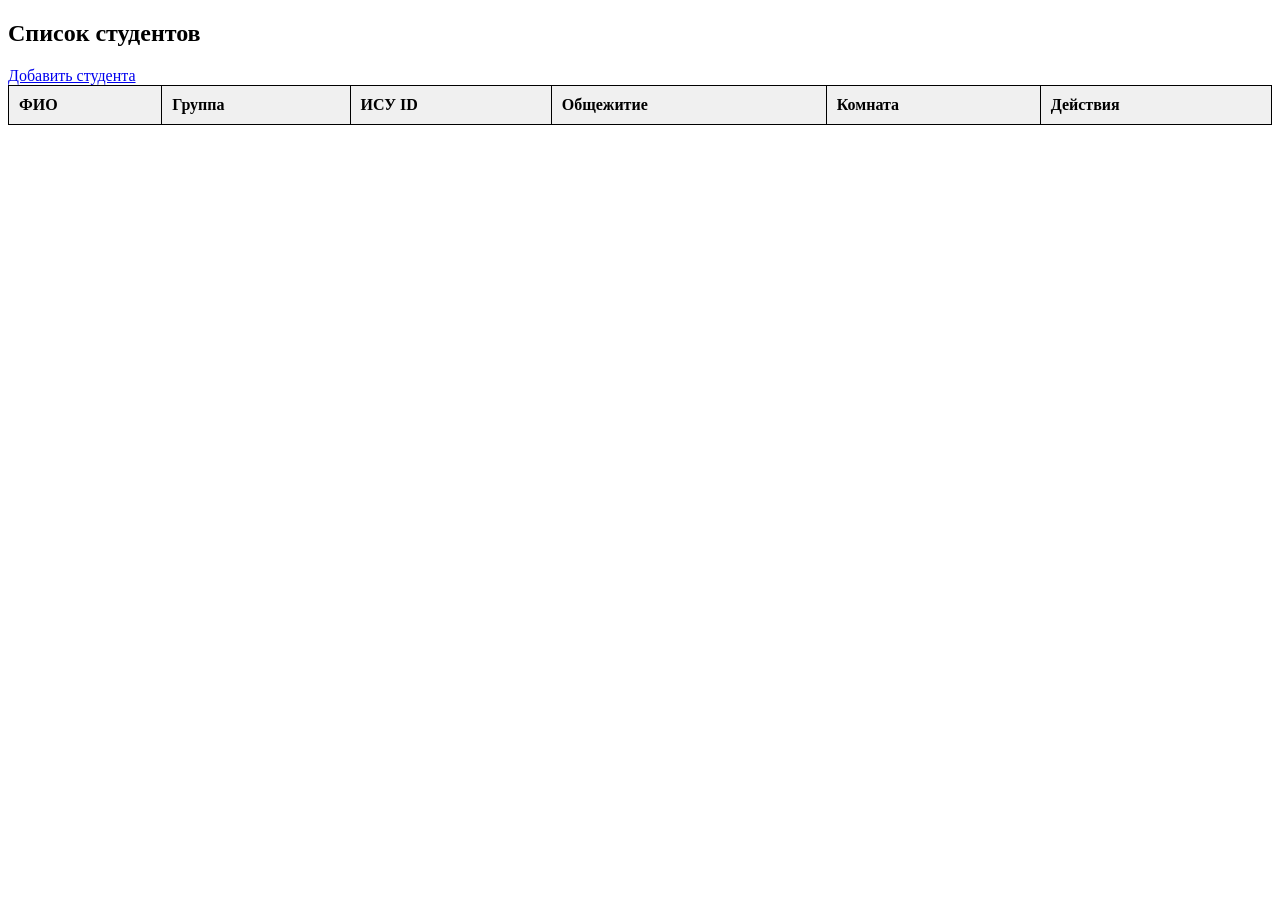
<file: index.html>
<!DOCTYPE html>
<html lang="ru">
<head>
    <meta charset="UTF-8">
    <meta name="viewport" content="width=device-width, initial-scale=1.0">
    <title>Первая лаба</title>
    <link rel="stylesheet" href="css/style.css">
    <link rel="icon" href="assets/cat-favicon.png" type="image/x-icon">
</head>

<body>
    <main class="main">
        <div class="students__header">
            <h2>Список студентов</h2>
            <a href="student-form.html" class="button">Добавить студента</a>
        </div>

        <div class="table-wrapper">
            <table class="students-table">
                <thead>
                    <tr>
                        <th>ФИО</th>
                        <th>Группа</th>
                        <th>ИСУ ID</th>
                        <th>Общежитие</th>
                        <th>Комната</th>
                        <th colspan="3">Действия</th>
                    </tr>
                </thead>

                <tbody id="students-table-body"></tbody>
            </table>
        </div><link rel="icon" href="assets/cat-favicon.ico" type="image/x-icon">
    </main>
    <script src="js/db.js"></script>
    <script src="js/students-list.js"></script>
</body>
</html>
</file>
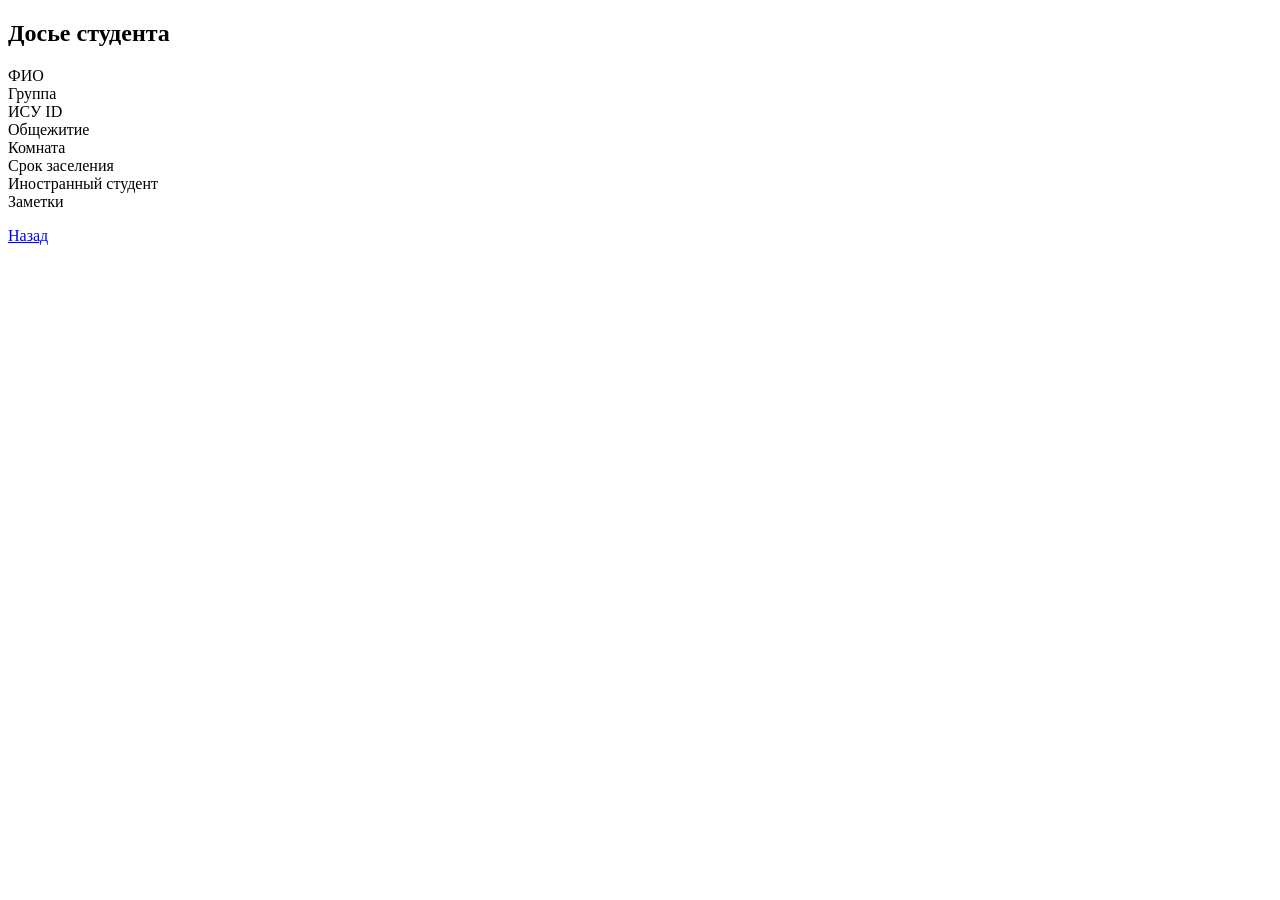
<file: student-details.html>
<!DOCTYPE html>
<html lang="ru">
<head>
    <meta charset="UTF-8">
    <meta name="viewport" content="width=device-width, initial-scale=1.0">
    <title>Досье студента</title>
    <link rel="stylesheet" href="css/style.css">
    <link rel="icon" href="assets/cat-favicon.png" type="image/x-icon">
</head>
<body>
    <main class="main">
        <h2>Досье студента</h2>
        <dl class="student-details">
            <dt>ФИО</dt>
            <dd id="details-full-name"></dd>

            <dt>Группа</dt>
            <dd id="details-group"></dd>

            <dt>ИСУ ID</dt>
            <dd id="details-isu-id"></dd>

            <dt>Общежитие</dt>
            <dd id="details-dorm"></dd>

            <dt>Комната</dt>
            <dd id="details-room"></dd>

            <dt>Срок заселения</dt>
            <dd id="details-date"></dd>

            <dt>Иностранный студент</dt>
            <dd id="details-foreign"></dd>

            <dt>Заметки</dt>
            <dd id="details-notes"></dd>
        </dl>
        <div class="form-actions">
            <a href="index.html" class="button">Назад</a>
        </div>
    </main>
    <script src="js/db.js"></script>
    <script src="js/student-details.js"></script>
</body>
</html>
</file>
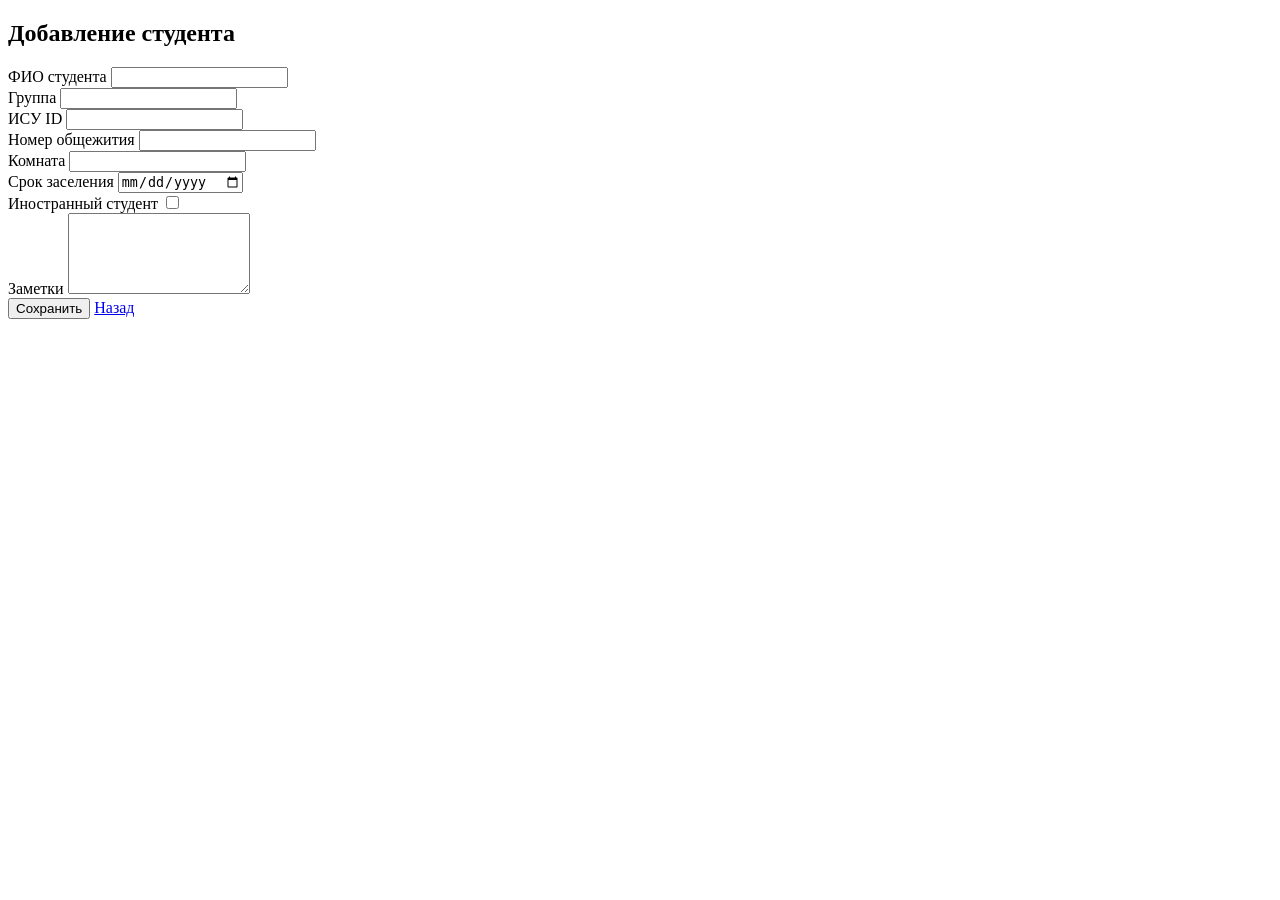
<file: student-form.html>
<!DOCTYPE html>

<html lang="ru">

<head>
    <meta charset="UTF-8">
    <meta name="viewport" content="width=device-width, initial-scale=1.0">
    <title>Добавление студента</title>
    <link rel="stylesheet" href="css/style.css">
    <link rel="icon" href="assets/cat-favicon.png" type="image/x-icon">
</head>

<body>
    <main class="main">
        <h2>Добавление студента</h2>
        <form class="student-form" id="student-form">
            <div class="form-field">
                <label for="full-name">ФИО студента</label>
                <input
                    type="text"
                    id="full-name"
                    name="full-name"
                    required
                >
            </div>
            <div class="form-field">
                <label for="group">Группа</label>
                <input
                    type="text"
                    id="group"
                    name="group"
                    required
                >
            </div>
            <div class="form-field">
                <label for="isu-id">ИСУ ID</label>
                <input
                    type="number"
                    id="isu-id"
                    name="isu-id"
                    min="1"
                    required
                >
            </div>

            <div class="form-field">
                <label for="dormitory">Номер общежития</label>
                <input
                    type="number"
                    id="dormitory"
                    name="dormitory"
                    min="1"
                    required
                >
            </div>

            <div class="form-field">
                <label for="room">Комната</label>
                <input
                    type="number"
                    id="room"
                    name="room"
                    min="1"
                    required
                >

            </div>

            <div class="form-field">
                <label for="settlement-date">Срок заселения</label>
                <input
                    type="date"
                    id="settlement-date"
                    name="settlement-date"
                    required
                >
            </div>

            <div class="form-field">
                <label for="foreign-student">Иностранный студент</label>
                <input
                    type="checkbox"
                    id="foreign-student"
                    name="foreign-student"
                >
            </div>

            <div class="form-field">
                <label for="notes">Заметки</label>
                <textarea
                    id="notes"
                    name="notes"
                    rows="5"
                ></textarea>
            </div>
            <div class="form-actions">
                <button type="submit" class="button">Сохранить</button>
                <a href="index.html" class="button">Назад</a>
            </div>
        </form>
        <script src="js/db.js"></script>
        <script src="js/student-form.js"></script>
    </main>
</body>
</html>
</file>
<file: css/style.css>
table {
    width: 100%;
    border-collapse: collapse;
}

th,
td {
    border: 1px solid black;
    padding: 10px;
    text-align: left;
}

th {
    background-color: #f0f0f0;
}
</file>
